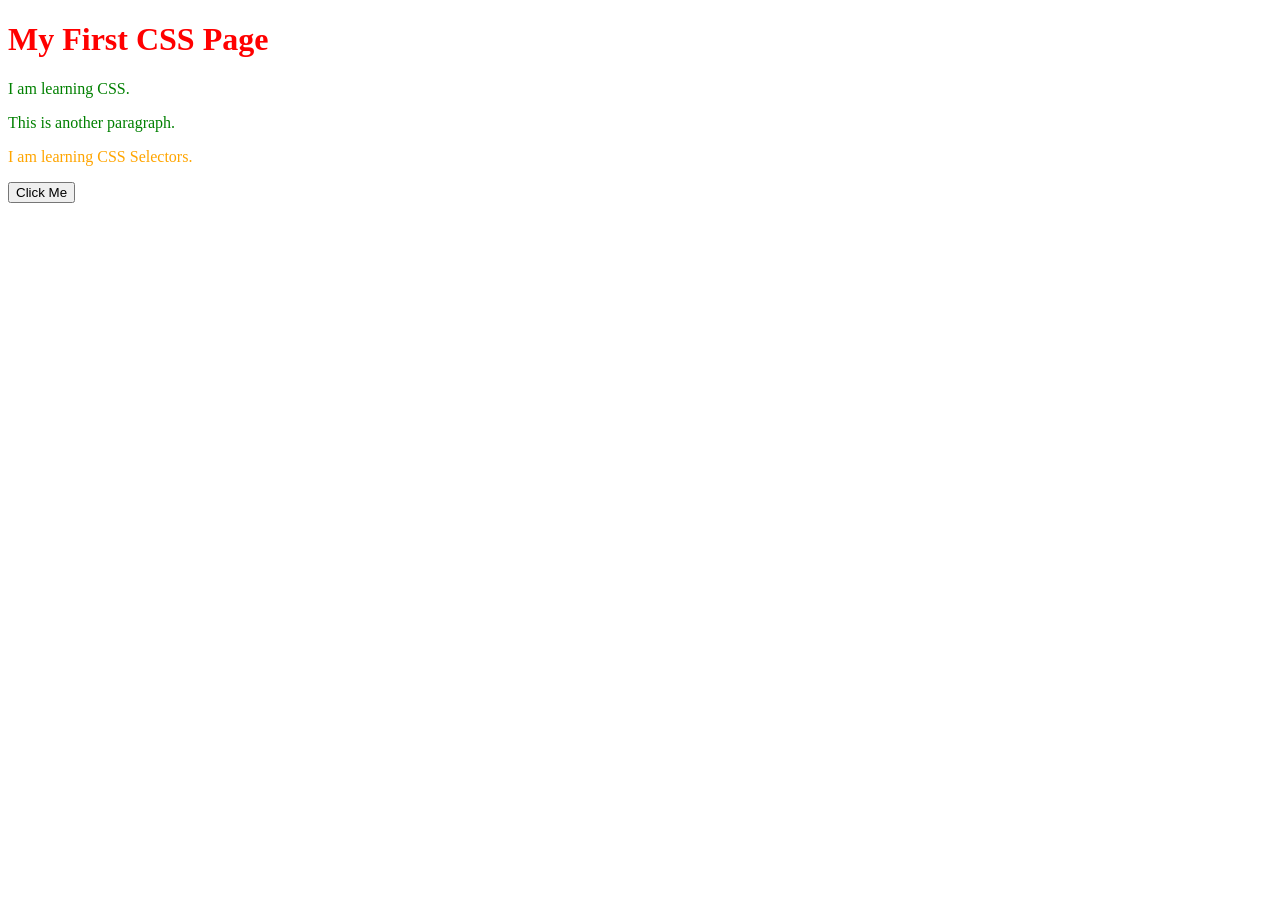
<file: Day 5/index.html>
<!DOCTYPE html>
<html>
    <head>
        <title>My First CSS Page</title>
        <link rel="stylesheet"
         href="style.css">
</head>

<body>
    <h1 class="title" >My First CSS Page</h1>

    <p id="main"> I am learning CSS. </p>
    <p>This is another paragraph.</p>
    <p class="highlight">I am learning CSS Selectors.</p>

    <button>Click Me</button>
</body>
</html>
</file>
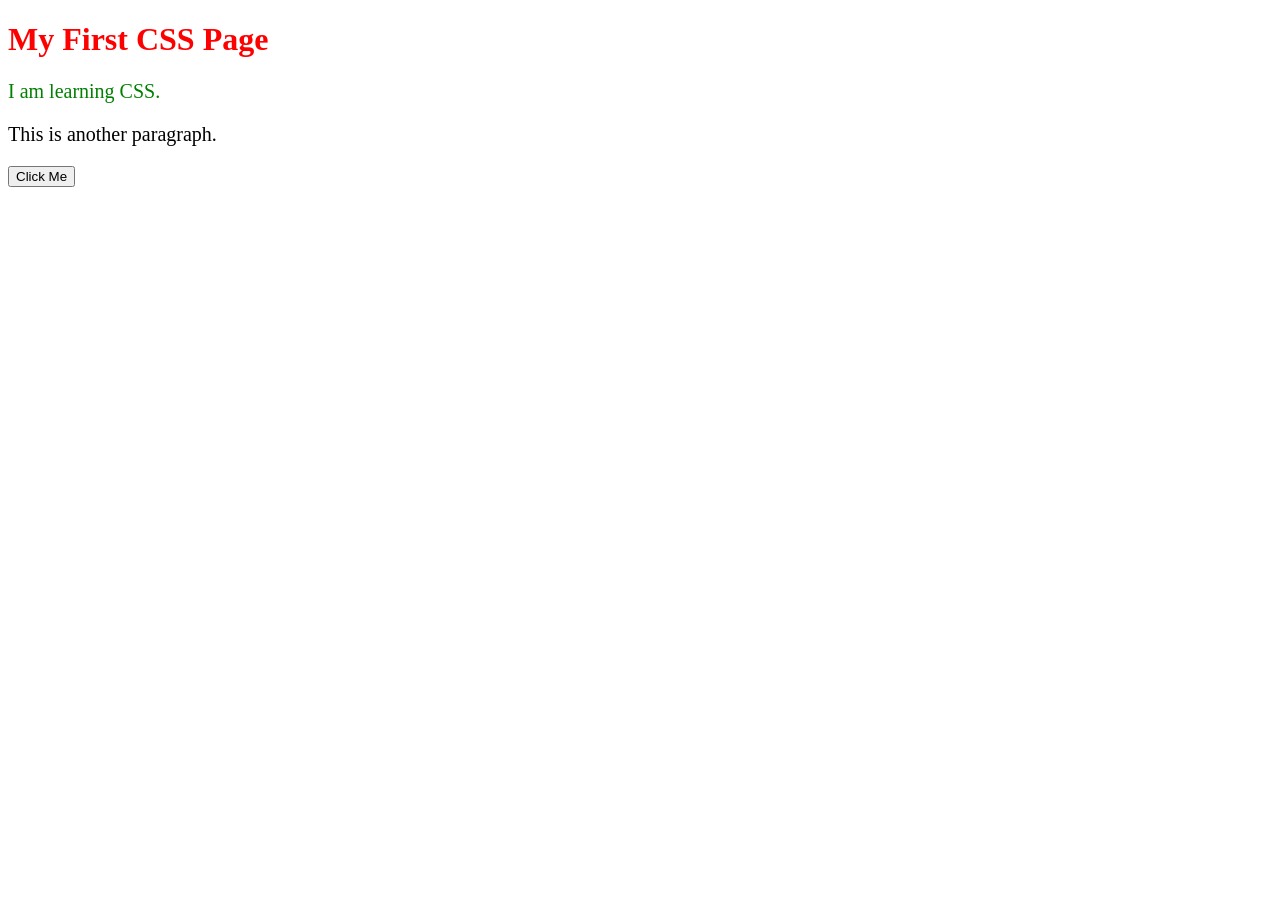
<file: Day4-CSS Basics/index.html>
<!DOCTYPE html>
<html>
    <head>
        <title>My First CSS Page</title>
        <link rel="stylesheet"
         href="style.css">
</head>

<body>
    <h1 class="title" >My First CSS Page</h1>

    <p id="main"> I am learning CSS. </p>
    <p>This is another paragraph.</p>

    <button>Click Me</button>
</body>
</html>
</file>
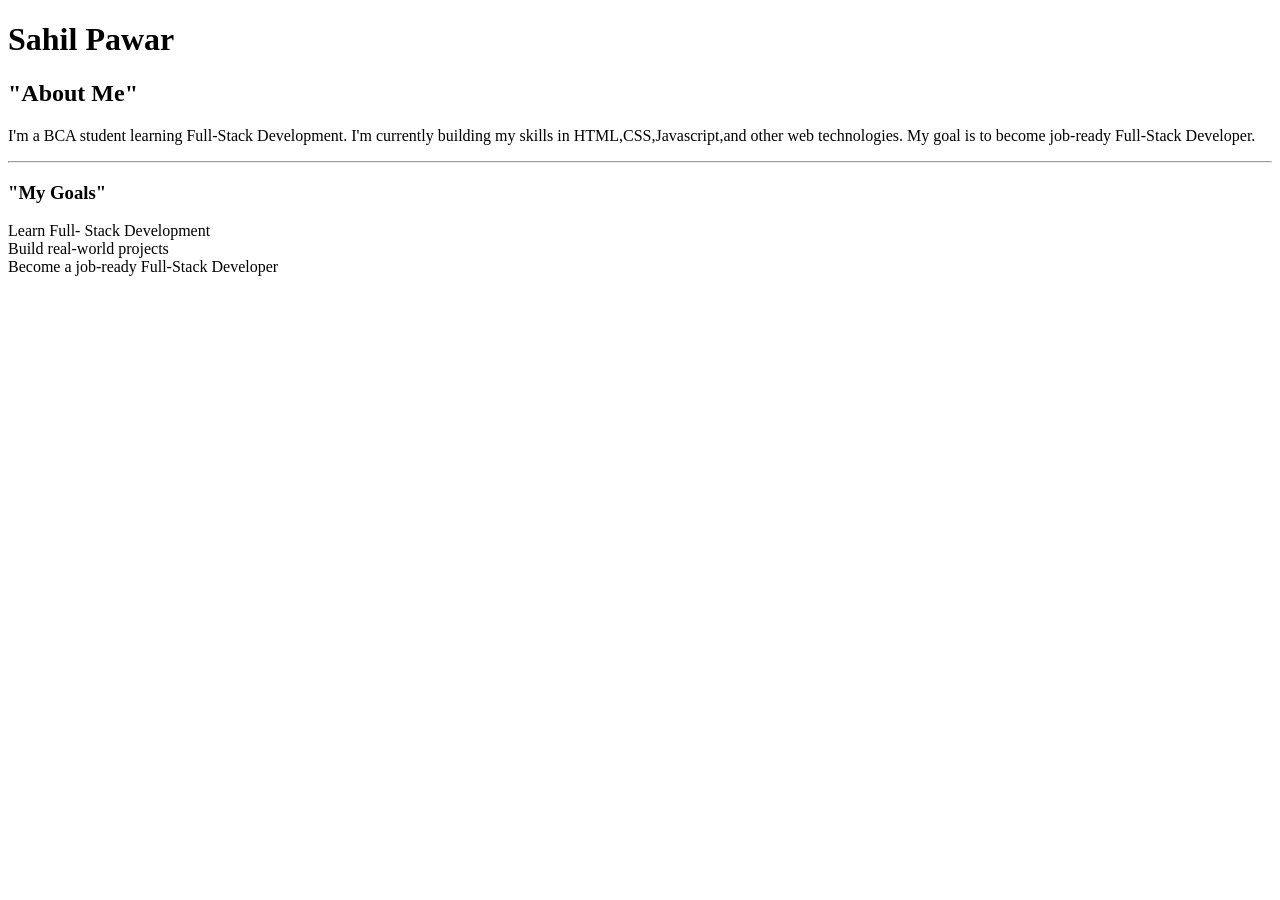
<file: Day2/HTML-Foundations.html>
<!DOCTYPE html>
<html>
    <head>
        <title>My Profile </title>    
    </head>
<body>
    <h1>Sahil Pawar</h1>
    <h2>"About Me"</h2>
    <p>I'm a BCA student learning Full-Stack Development.
        I'm currently building my skills in HTML,CSS,Javascript,and other web technologies.
        My goal is to become job-ready Full-Stack Developer.
    </p>
    <hr>
    <h3>"My Goals"</h3>
    <p>
        Learn Full- Stack Development <br>
        Build real-world projects<br>
        Become a job-ready Full-Stack Developer</p>
        <!-- This is My Profile -->
         
</body>    
</html>
</file>
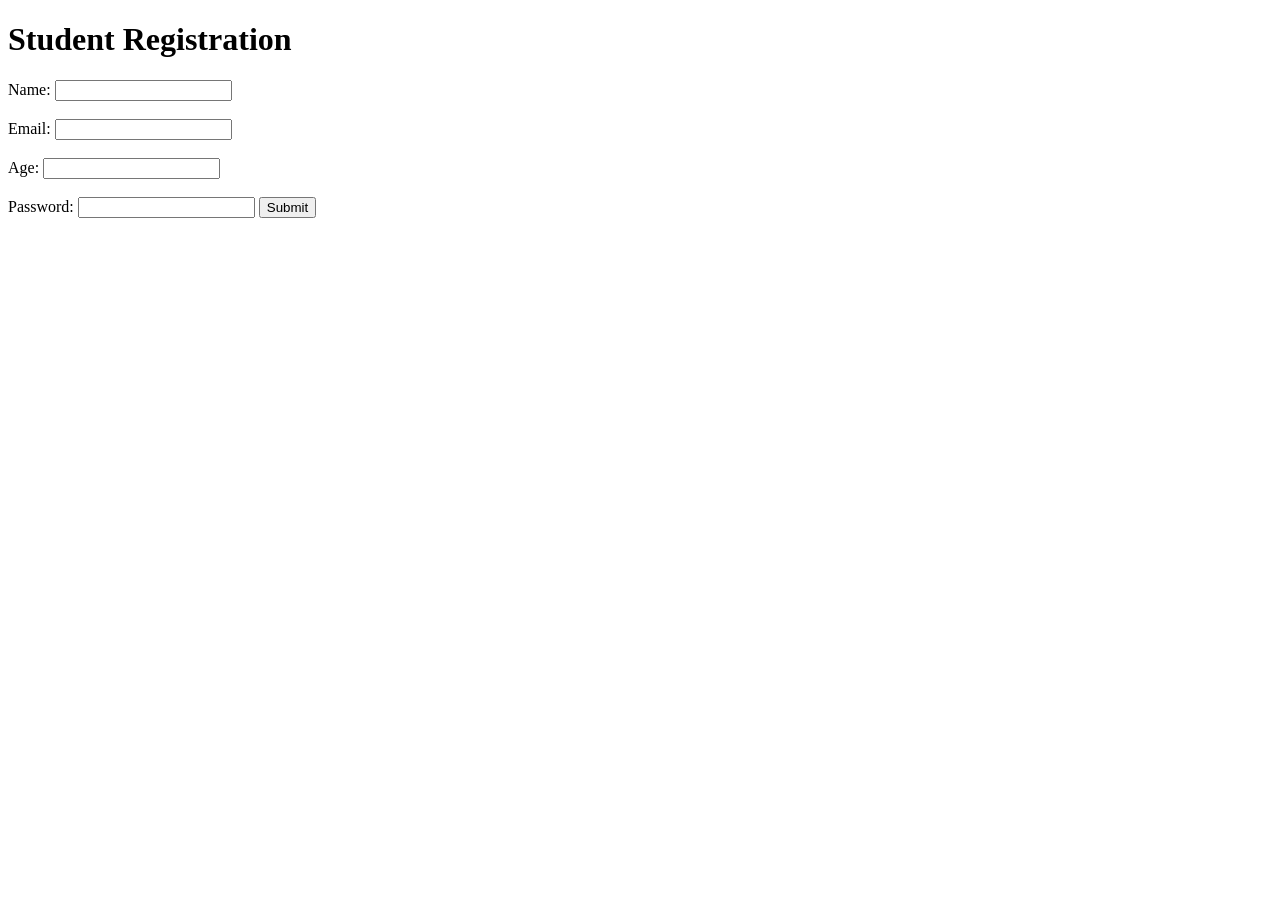
<file: Day3/HTML Forms.html>
<!DOCTYPE html>
<html>
    <head>
        <Title>HTML Forms</Title>
    </head>
    <body>
        <h1> Student Registration</h1>
        <form>
            <label for="name">Name:</label>
           <input type="text" id="name">

            <br><br>
            <label for="email">Email:</label>
            <input type="email" id="email">

            
            <br><br>
            <label for="age">Age:</label>
            <input type="age" id="Age">


            <br><br>
            <label for="password">Password:</label>
            <input type="password"id="password">
            


            <button type="submit">Submit </button>
        </form>
    </body>
</html>
</file>
<file: Day 5/style.css>
h1 {
    color: Red;
}

p{
    color: green;
}
.highlight {
    color: orange;
}
</file>
<file: Day4-CSS Basics/style.css>
.title {
    color:red;
}

#main {
    color:green;
}

p{
    font-size: 20px;
}
</file>
